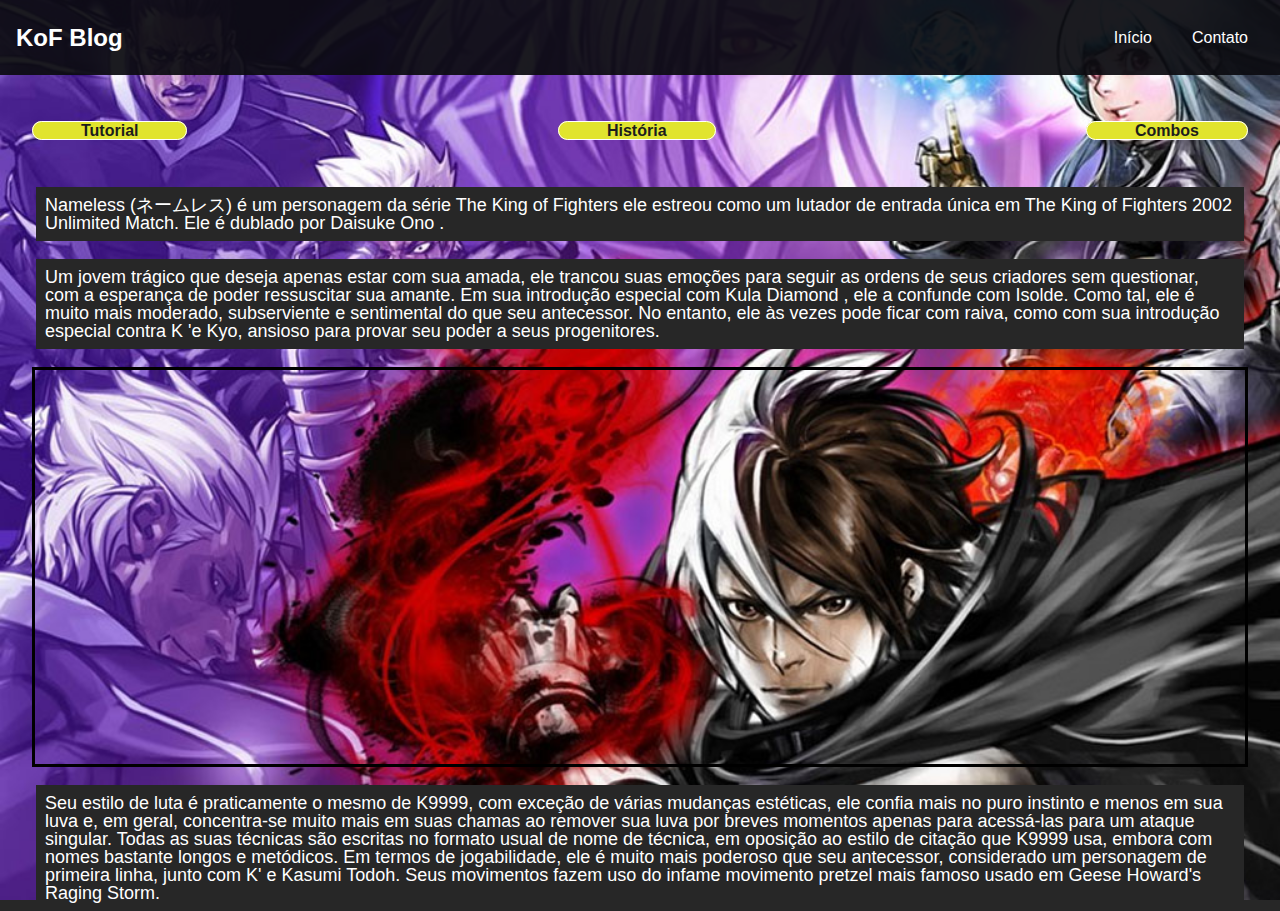
<file: index.html>
<!DOCTYPE html>
<html lang="pt-br">

<head>
    <meta charset="UTF-8">
    <meta http-equiv="X-UA-Compatible" content="IE=edge">
    <meta name="viewport" content="width=device-width, initial-scale=1.0">
    <link rel="stylesheet" href="estilos/reset.css">
    <link rel="stylesheet" href="estilos/style.css">
    <link rel="stylesheet" href="estilos/header.css">
    <title>KOF BLOG</title>
</head>

<body>
    <header class="header">
        <a href="#" class="logo">KoF Blog</a>
        <nav class="nav">
            <button class="btn-menu" aria-label="Abrir Menu" aria-haspopup="true" aria-controls="menu"
                aria-expanded="false">
                Menu<span class="hamburger"></span>
            </button>
            <input type="checkbox" id="checkbox" class="checkbox" />
            <label for="checkbox" class="label-menu">Menu<span class="hamburger"></span></label>
            <ul class="menu" id="menu" role="menu">
                <li><a href="Inicio.html">Início</a></li>
                <li><a href=https://www.linkedin.com/in/murillocecilio>Contato</a></li>
            </ul>
        </nav>
    </header>
    <main class="container">
        <img src="img/images.jpg" alt="Imagem do Nameless" class="foto">
        <ul class="link-page">
            <li class="link-video"><a href="https://www.youtube.com/embed/WgekbxNjyUY"
                    title="2002UM : Nameless Combo Tutorial" frameborder="0"
                    allow="accelerometer; autoplay; clipboard-write; encrypted-media; gyroscope; picture-in-picture; web-share"
                    allowfullscreen target="video"
                    class="links">Tutorial</a></li>
            <li class="link-video"><a href="https://www.youtube.com/embed/GcI0okV4IPo"
                    title="A história de Nameless (ARQUIVO)" frameborder="0"
                    allow="accelerometer; autoplay; clipboard-write; encrypted-media; gyroscope; picture-in-picture; web-share"
                    allowfullscreen target="video" class="links">História</a></li>
            <li class="link-video"><a href="https://www.youtube.com/embed/1f6uNmlm0_U"
                    title="KOF 2002 UM NAMELESS Combos Collection HD #01"
                    allow="accelerometer; autoplay; clipboard-write; encrypted-media; gyroscope; picture-in-picture; web-share"
                    allowfullscreen target="video" class="links">Combos</a></li>
        </ul>

        <p>Nameless (ネームレス) é um personagem da série The King of Fighters ele estreou como um lutador de entrada única
            em
            The King of Fighters 2002 Unlimited Match.
            Ele é dublado por Daisuke Ono .</p>
        <p>Um jovem trágico que deseja apenas estar com sua amada, ele trancou suas emoções para seguir as ordens de
            seus
            criadores sem questionar, com a esperança de poder ressuscitar sua amante. Em sua introdução especial com
            Kula
            Diamond , ele a confunde com Isolde. Como tal, ele é muito mais moderado, subserviente e sentimental do que
            seu
            antecessor. No entanto, ele às vezes pode ficar com raiva, como com sua introdução especial contra K 'e Kyo,
            ansioso para provar seu poder a seus progenitores.
        </p>
        <iframe id="tela" name="video" src="">
            <p>Seu Navegador não funciona essa imagem</p>
        </iframe>
        <h2>Seu estilo de luta é praticamente o mesmo de K9999, com exceção de várias mudanças estéticas, ele confia
            mais no
            puro instinto e menos em sua luva e, em geral, concentra-se muito mais em suas chamas ao remover sua luva
            por
            breves momentos apenas para acessá-las para um ataque singular. Todas as suas técnicas são escritas no
            formato
            usual de nome de técnica, em oposição ao estilo de citação que K9999 usa, embora com nomes bastante longos e
            metódicos.

            Em termos de jogabilidade, ele é muito mais poderoso que seu antecessor, considerado um personagem de
            primeira
            linha, junto com K' e Kasumi Todoh. Seus movimentos fazem uso do infame movimento pretzel mais famoso usado
            em
            Geese Howard's Raging Storm.</h2>
    </main>
</body>

</html>
</file>
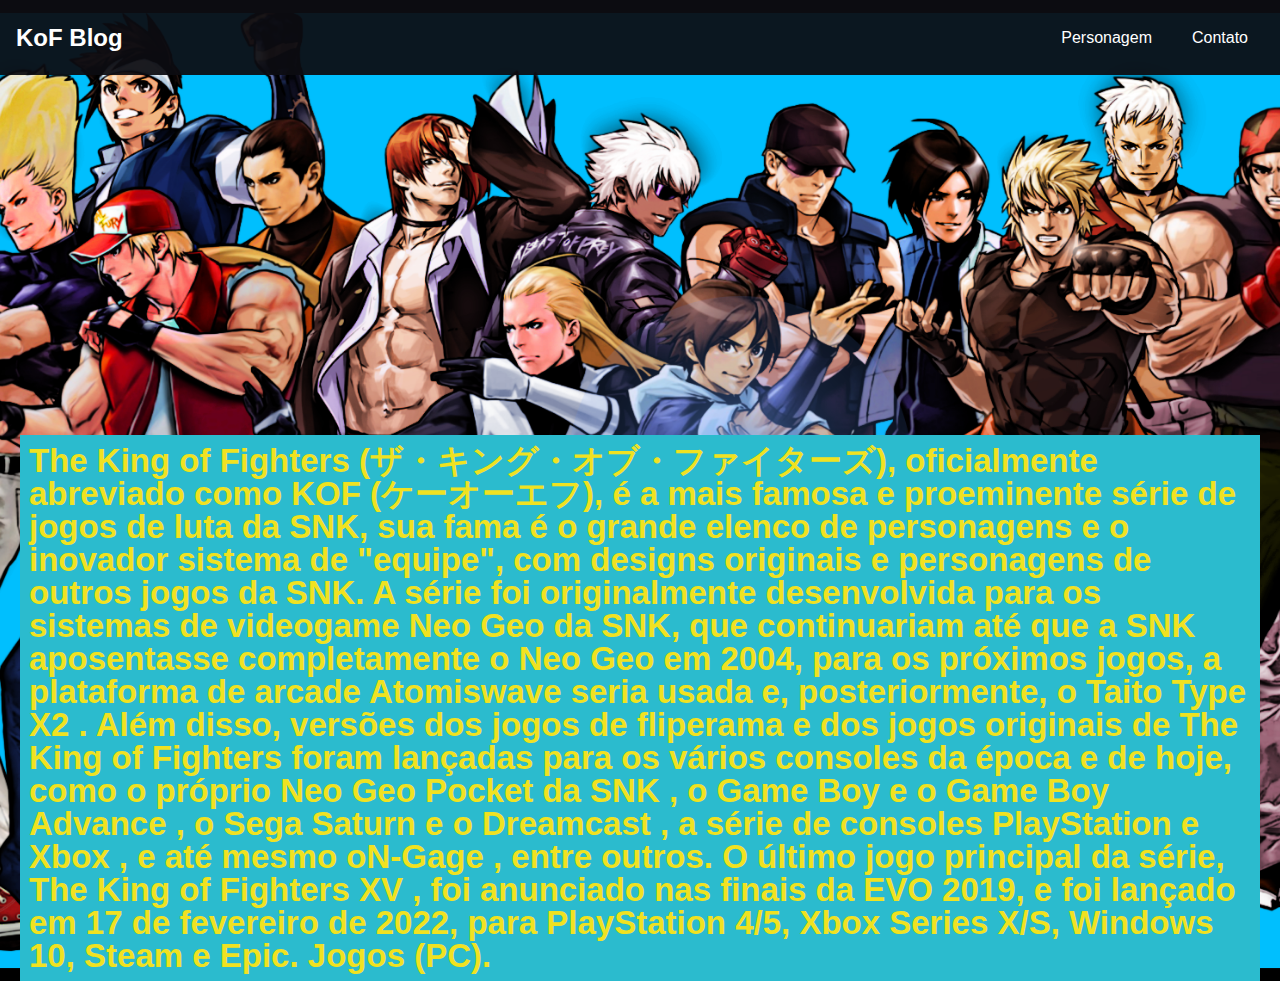
<file: Inicio.html>
<!DOCTYPE html>
<html lang="pt-br">

<head>
    <meta charset="UTF-8">
    <meta http-equiv="X-UA-Compatible" content="IE=edge">
    <meta name="viewport" content="width=device-width, initial-scale=1.0">
    <link rel="stylesheet" href="estilos/reset.css">
    <link rel="stylesheet" href="estilos/inicio.css">
    <link rel="stylesheet" href="estilos/header.css">
    <title>KoF BLOG</title>
</head>

<body>
    <header class="header">
        <a href="#" class="logo">KoF Blog</a>
        <nav class="nav">
            <button class="btn-menu" aria-label="Abrir Menu" aria-haspopup="true" aria-controls="menu"
                aria-expanded="false">
                Menu<span class="hamburger"></span>
            </button>
            <input type="checkbox" id="checkbox" class="checkbox" />
            <label for="checkbox" class="label-menu">Menu<span class="hamburger"></span></label>
            <ul class="menu" id="menu" role="menu">
                <li><a href="index.html">Personagem</a></li>
                <li><a href=https://www.linkedin.com/in/murillocecilio>Contato</a></li>
            </ul>
        </nav>
    </header>
    <main class="container">
        <audio preload="metadata" autoplay loop>
            <source src="videos/Tears (Kyo Kusanagi).mp3" type="audio/mpeg">
            <p>Infelizmente seu navegador não consegue reproduzir o áudio<a
                    href="videos/Tears (Kyo Kusanagi).mp3">Clique aqui para realizar o download do áudio</a></p>
        </audio>
        <div class="container-text">
            <h1 class="text">The King of Fighters (ザ・キング・オブ・ファイターズ), oficialmente abreviado como KOF (ケーオーエフ), é a mais
                famosa e proeminente série de jogos de luta da SNK, sua fama é o grande elenco de personagens e o
                inovador
                sistema de "equipe", com designs originais e personagens de outros jogos da SNK.

                A série foi originalmente desenvolvida para os sistemas de videogame Neo Geo da SNK, que continuariam
                até
                que a SNK aposentasse completamente o Neo Geo em 2004, para os próximos jogos, a plataforma de arcade
                Atomiswave seria usada e, posteriormente, o Taito Type X2 . Além disso, versões dos jogos de fliperama e
                dos
                jogos originais de The King of Fighters foram lançadas para os vários consoles da época e de hoje, como
                o
                próprio Neo Geo Pocket da SNK , o Game Boy e o Game Boy Advance , o Sega Saturn e o Dreamcast , a série
                de
                consoles PlayStation e Xbox , e até mesmo oN-Gage , entre outros. O último jogo principal da série, The
                King
                of Fighters XV , foi anunciado nas finais da EVO 2019, e foi lançado em 17 de fevereiro de 2022, para
                PlayStation 4/5, Xbox Series X/S, Windows 10, Steam e Epic. Jogos (PC).</h1>
        </div>
    </main>

</body>

</html>
</file>
<file: estilos/style.css>
:root {
    --color-branco: #FFF;
    --color-dark: #272727;
    --color-dark2: #2d2d2d;
    --color-dark3: #414141;
    --color-dark4: #1c1c1c;
    --color-dark5: #343434;
    --color-roxo: #b040ff;
}

html {
    width: 100vw;
    height: 100vh;
}

body {
    font-family: Arial, Helvetica, sans-serif;
    background-color: var(--color-dark);
    color: var(--color-branco);
}

iframe {
    display: block;
    margin: auto;
    width: 95vw;
    height: 400px;
    border: 3px solid black;
}

.foto {
    display: block;
    width: 50vw;
    height: 150px;
    background-size: cover;
    border: none;
    margin: 0 auto;
}

.link-page {
    display: flex;
    justify-content: space-between;
    margin: 1em 0;
}

.links {
    border: 1px solid white;
    padding: 2px;
    border-radius: 25px;
    background-color: rgb(225, 228, 46);
    color: #1c1c1c;
    font-weight: bold;
}

@media screen and (min-width: 769px) {
    p, h2 {
        margin: 1em 2em;
        background-color: var(--color-dark);
        font-size: 18px;
        padding: 0.5em;
    }

    .link-page {
        margin: 3em 2em;
    }

    body {
        background-image: url('../img/KOF-2002-UM.jpg');
        background-repeat: no-repeat;
        background-size: cover;
        opacity: 90;
    }

    .links {
        padding: 0 3em;
    }

    .foto {
        display: none;
    }
}
</file>
<file: estilos/header.css>
:root {
    font-size: 16px;
    --royal-blue-light: #0c0c11ef;
    --royal-blue-dark: #3946d4;
    --white: #fff;
    --backgroud: #e2e3e9;
}

* {
    margin: 0;
    padding: 0;
    box-sizing: border-box;
}

body {
    font-family: Arial, Helvetica, sans-serif;
}

a {
    color: var(--white);
    text-decoration: none;
}

.header {
    display: flex;
    align-items: center;
    justify-content: space-between;
    background: var(--royal-blue-light);
    height: 4.6875rem;
    padding: 1rem;
}

.logo {
    font-size: 1.5rem;
    font-weight: bold;
}

.menu {
    list-style: none;
    display: flex;
    gap: 0.5rem;
}

.btn-menu {
    display: none;
}

.menu a {
    display: block;
    padding: 1rem;
    border-radius: 0.5rem;
}

.menu a:hover {
    background: var(--royal-blue-dark);
}

.label-menu,
.checkbox {
    display: none;
}

@media (max-width: 768px) {
    .menu {
        display: block;
        position: absolute;
        top: 4.6875rem;
        left: 0;
        background: var(--royal-blue-light);
        text-align: center;
        width: 100%;
        height: 0;
        z-index: 1;
        visibility: hidden;
        overflow-y: hidden;
        transition: 0.5s;
    }

    .menu a {
        padding: 1rem 0;
        margin-inline: 1rem;
        border-bottom: 0.0625rem solid rgba(0, 0, 0, 0.16);
        border-radius: 0;
    }

    .label-menu {
        display: flex;
        align-items: center;
        gap: 0.5rem;
        color: var(--white);
        padding: 1rem 0;
        cursor: pointer;
    }

    .hamburger {
        border-top: 0.125rem solid;
        width: 1.25rem;
    }

    .btn-menu {
        display: none;
    }

    .hamburger::after,
    .hamburger::before {
        content: " ";
        display: block;
        width: 1.25rem;
        height: 0.125rem;
        background: currentColor;
        margin-top: 0.3125rem;
        position: relative;
        transition: 0.3s;
    }

    .checkbox:checked~.menu {
        height: calc(100vh - 4.6875rem);
        visibility: visible;
        overflow-y: auto;
    }

    .checkbox:checked~.label-menu .hamburger {
        border-top-color: transparent;
    }

    .checkbox:checked~.label-menu .hamburger::before {
        transform: rotate(135deg);
    }

    .checkbox:checked~.label-menu .hamburger::after {
        transform: rotate(-135deg);
        top: -0.4375rem;
    }

    p,h2 {
        padding: 2em 0.5em;
    }

    .links {
        margin:0 1em;
    }

    #tela {
        background-image: url(../img/KOF-2002-UM.jpg);
        background-size: cover;
        background-repeat: no-repeat;
    }

    .container-text {
        font-size: 18px;
        margin: 20px 6px;
        background: black;
        color: rgb(209, 212, 22);
    }

    .container {
        color:rgb(209, 212, 22);
    }

}
</file>
<file: estilos/inicio.css>
html {
    width: 100vw;
    min-height: 100vh;
}

body {
    background-image: url("../img/kofe.png");
    background-position: center;
    background-size: cover;
}

.container-text{
    position: relative;
    align-items: center;
    margin-top: 40vh;
    margin-left: 20px;
    margin-right: 20px;
    font-size: 33px;
    font-weight: bold;
    color: rgb(240, 226, 33);
    background-color: rgb(43, 187, 206);
    padding: 9px;
}
</file>
